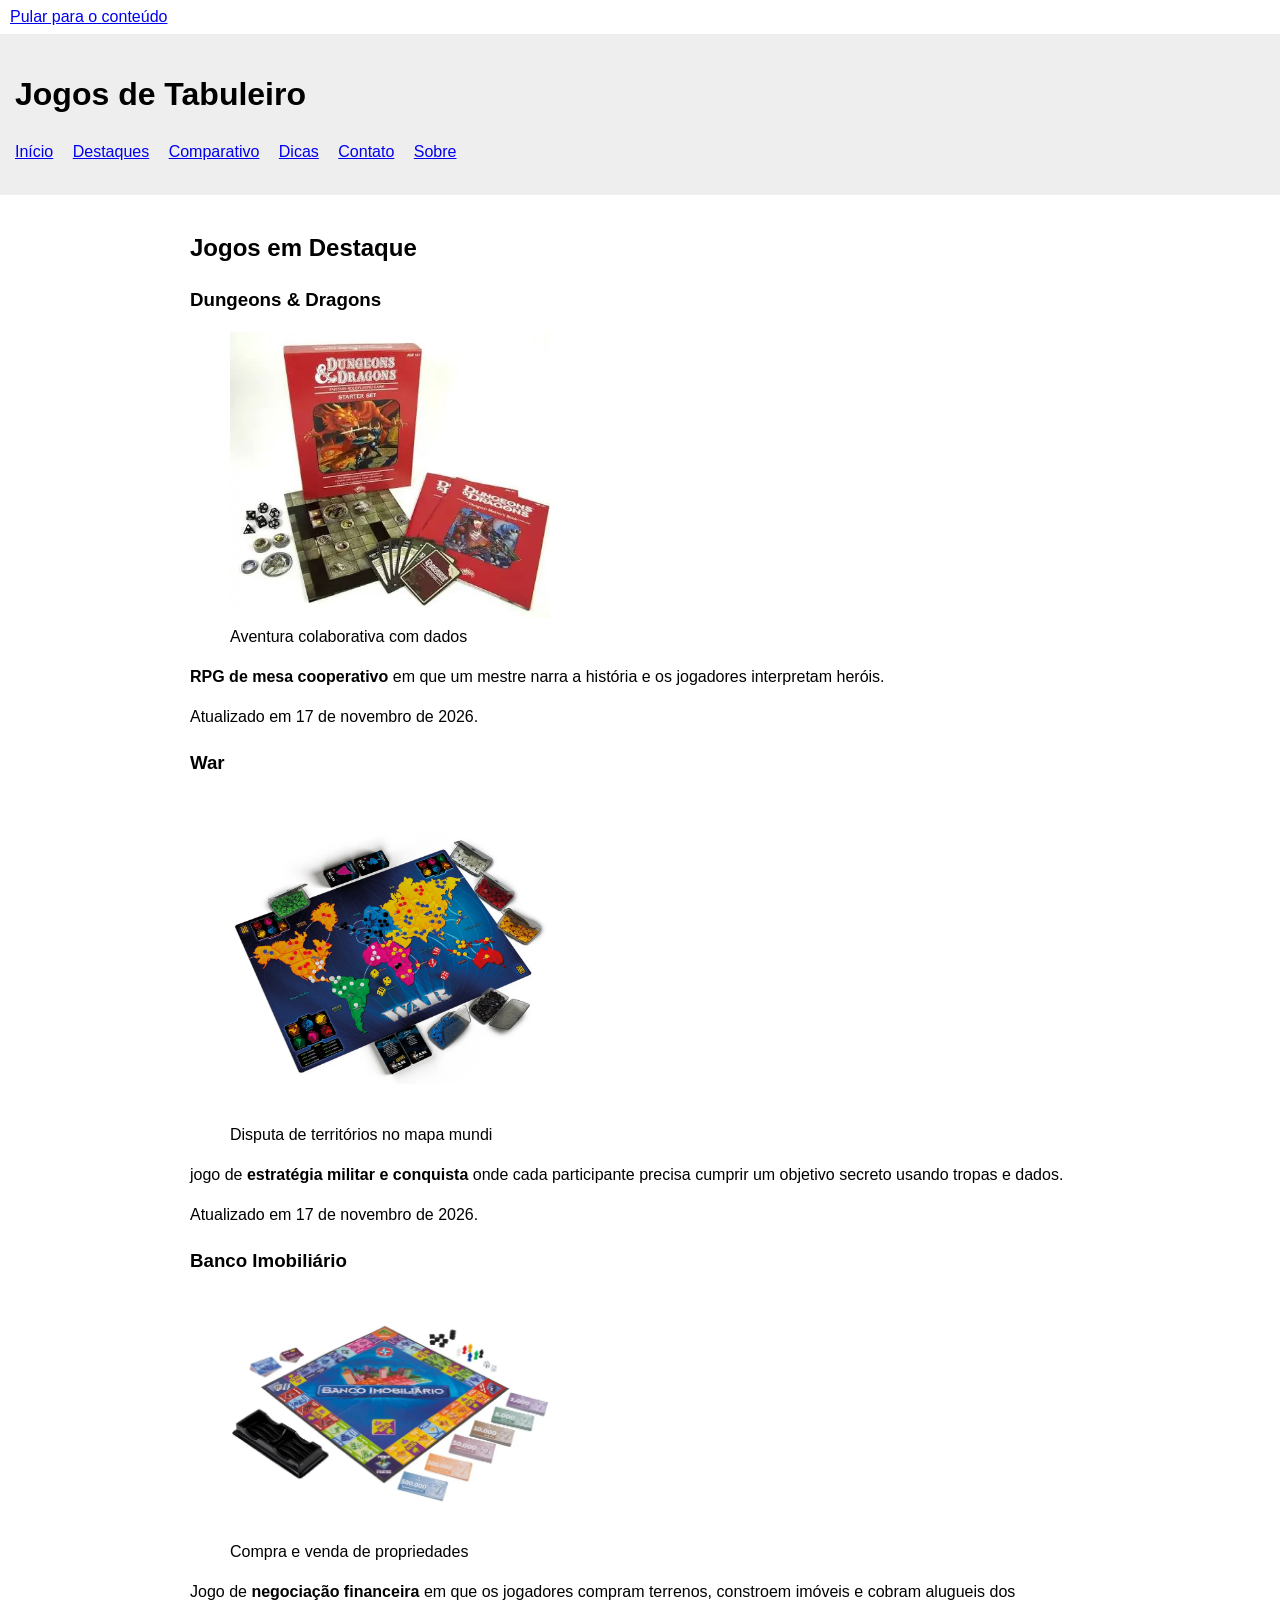
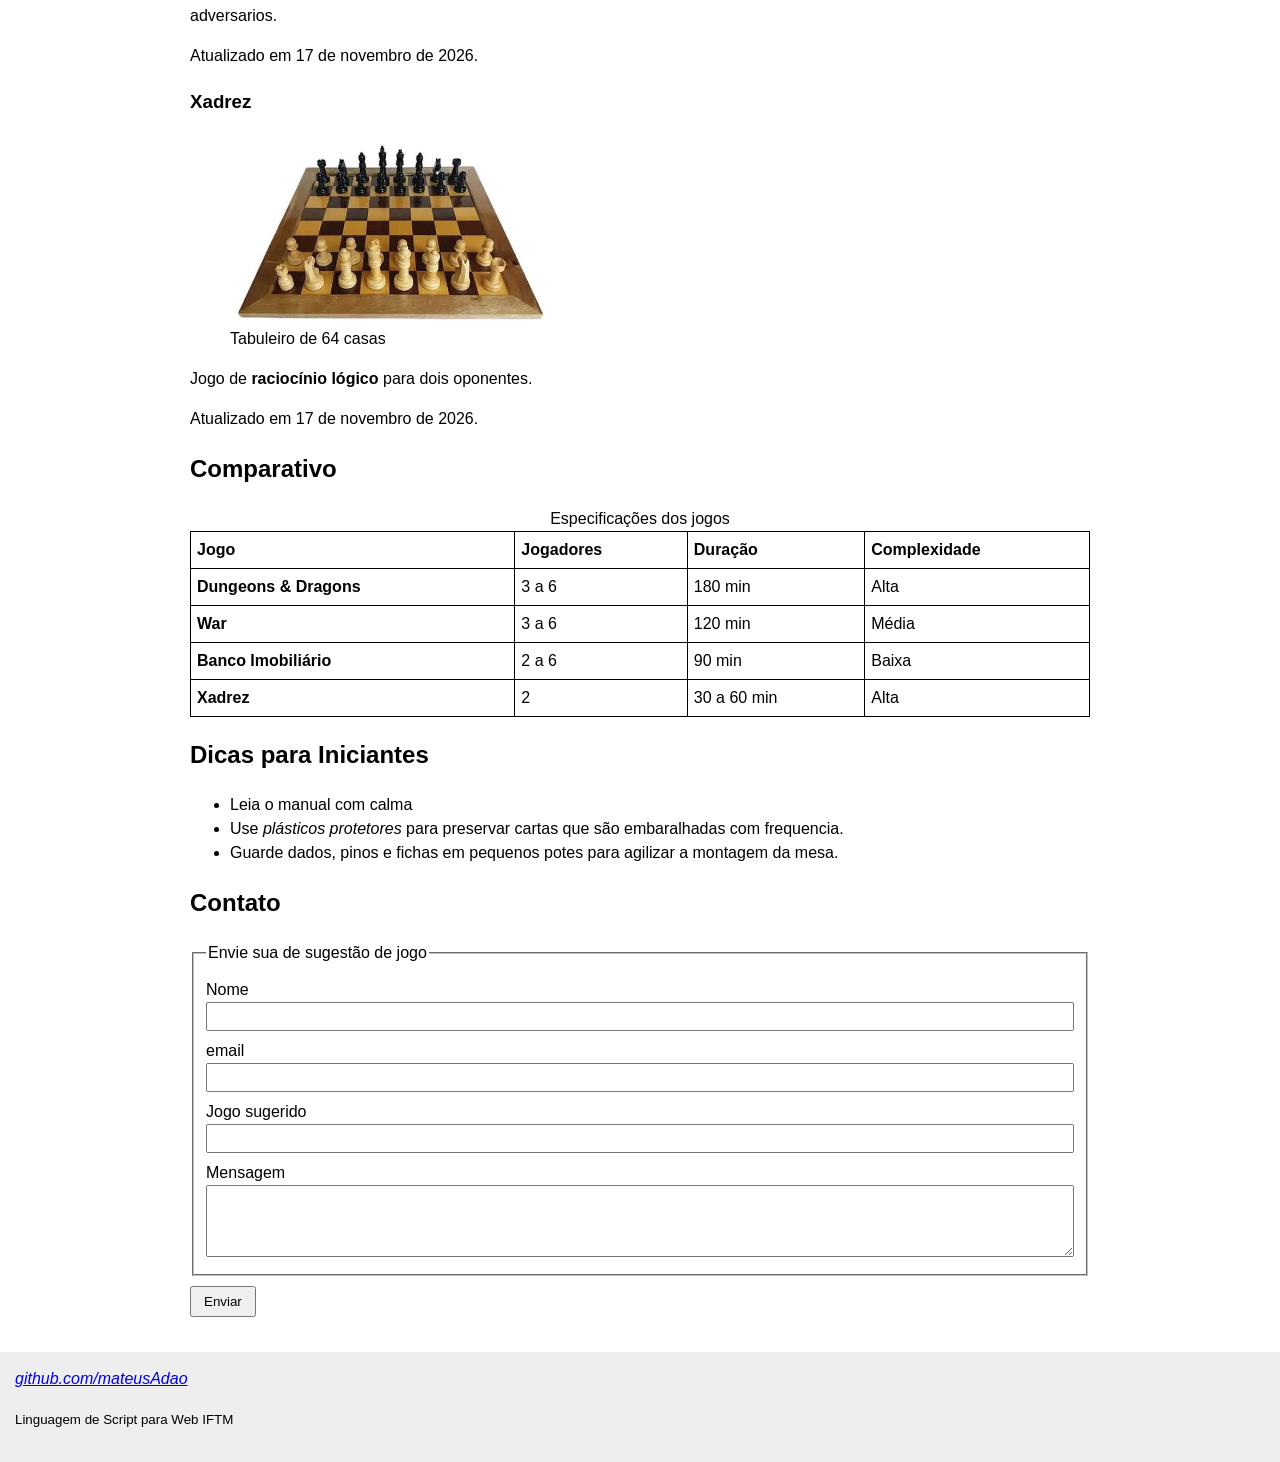
<file: index.html>
<!DOCTYPE html>
<html lang="pt-BR">
<head>
    <meta charset="UTF-8">
    <meta name="viewport" content="width=device-width, initial-scale=1.0">
    <title>Jogos de Tabuleiro: Dicas, Regras e Comparativo | Guia</title>
    <meta name="description" content="Conheça os principais jogos de tabuleiro, regras básicas, comparativo de duração e dicas para iniciantes em jogos de estratégia e RPG de mesa.">
    <link rel="canonical" href="https://mateusadao.github.io/jogos-de-tabuleiro/">

    <meta property="og:type" content="website">
    <meta property="og:title" content="Jogos de Tabuleiro: Dicas, Regras e Comparativo">
    <meta property="og:description" content="Conheça os principais jogos de tabuleiro, comparativo de jogadores e dicas para iniciantes.">
    <meta property="og:image" content="https://mateusadao.github.io/jogos-de-tabuleiro/img/capa-og.jpg">
    <meta property="og:url" content="https://mateusadao.github.io/jogos-de-tabuleiro/">
    <meta property="og:locale" content="pt_BR">

    <link rel="icon" href="favicon.svg" type="image/svg+xml">
    <link rel="stylesheet" href="estilo.css">

    <script type="application/ld+json">
    {
      "@context": "https://schema.org",
      "@type": "ItemList",
      "name": "Jogos de Tabuleiro em Destaque",
      "description": "Seleção de jogos de tabuleiro clássicos, estratégia e RPG de mesa para iniciantes.",
      "url": "https://mateusadao.github.io/jogos-de-tabuleiro/",
      "itemListElement": [
        {
          "@type": "ListItem",
          "position": 1,
          "name": "Dungeons & Dragons"
        },
        {
          "@type": "ListItem",
          "position": 2,
          "name": "War"
        },
        {
          "@type": "ListItem",
          "position": 3,
          "name": "Banco Imobiliário"
        },
        {
          "@type": "ListItem",
          "position": 4,
          "name": "Xadrez"
        }
      ]
    }
    </script>
</head>
<body>
    <a class="pular" href="#tabuleiro">Pular para o conteúdo</a>
    <header>
        <h1>Jogos de Tabuleiro</h1>
        <nav aria-label="Principal">
            <ul>
                <li><a href="index.html">Início</a></li>
                <li><a href="#destaques">Destaques</a></li>
                <li><a href="#comparativo">Comparativo</a></li>
                <li><a href="#dicas">Dicas</a></li>
                <li><a href="#contato">Contato</a></li>
                <li><a href="sobre.html">Sobre</a></li>
            </ul>
        </nav>
    </header>
    <main id="tabuleiro">
        <section id="destaques" aria-labelledby="t-destaques">
            <h2 id="t-destaques">Jogos em Destaque</h2>

            <article>
                <h3>Dungeons & Dragons</h3>
                <figure>
                    <img src="img/DnD.webp" alt="tabuleiro com fichas, dados, cartas e um livro de regras." width="320" height="200">
                    <figcaption>Aventura colaborativa com dados</figcaption>
                </figure>
                <p><strong>RPG de mesa cooperativo</strong> em que um mestre narra a história e os jogadores interpretam heróis.</p>
                <p>Atualizado em <time datetime="2026-11-17">17 de novembro de 2026</time>.</p>
            </article>

            <article>
                <h3>War</h3>
                <figure>
                    <img src="img/war.webp" alt="Tabuleiro com mapa mundi dividido em territórios ocupados por exercitos coloridos." width="320" height="200">
                    <figcaption>Disputa de territórios no mapa mundi</figcaption>
                </figure>
                <p>jogo de <strong>estratégia militar e conquista</strong> onde cada participante precisa cumprir um objetivo secreto usando tropas e dados.</p>
                <p>Atualizado em <time datetime="2026-11-17">17 de novembro de 2026</time>.</p>
            </article>

            <article>
                <h3>Banco Imobiliário</h3>
                <figure>
                    <img src="img/banco.webp" alt="Tabuleiro de Banco Imobiliário com notas de dinheiro, pinos e casas." width="320" height="200">
                    <figcaption>Compra e venda de propriedades</figcaption>
                </figure>
                <p>Jogo de <strong>negociação financeira</strong> em que os jogadores compram terrenos, constroem imóveis e cobram alugueis dos adversarios.</p>
                <p>Atualizado em <time datetime="2026-11-17">17 de novembro de 2026</time>.</p>
            </article>

            <article>
                <h3>Xadrez</h3>
                <figure>
                    <img src="img/xadrez.webp" alt="Tabuleiro quadriculado de 64 casas com peças pretas e brancas" width="320" height="200">
                    <figcaption>Tabuleiro de 64 casas</figcaption>
                </figure>
                <p>Jogo de <strong>raciocínio lógico</strong> para dois oponentes.</p>
                <p>Atualizado em <time datetime="2026-11-17">17 de novembro de 2026</time>.</p>
            </article>
        </section>

        <section id="comparativo" aria-labelledby="t-comparativo">
            <h2 id="t-comparativo">Comparativo</h2>
            <table>
                <caption>Especificações dos jogos</caption>
                <thead>
                    <tr>
                        <th scope="col">Jogo</th>
                        <th scope="col">Jogadores</th>
                        <th scope="col">Duração</th>
                        <th scope="col">Complexidade</th>
                    </tr>
                </thead>
                <tbody>
                    <tr>
                        <th scope="row">Dungeons & Dragons</th>
                        <td>3 a 6</td>
                        <td>180 min</td>
                        <td>Alta</td>
                    </tr>
                    <tr>
                        <th scope="row">War</th>
                        <td>3 a 6</td>
                        <td>120 min</td>
                        <td>Média</td>
                    </tr>
                    <tr>
                        <th scope="row">Banco Imobiliário</th>
                        <td>2 a 6</td>
                        <td>90 min</td>
                        <td>Baixa</td>
                    </tr>
                    <tr>
                        <th scope="row">Xadrez</th>
                        <td>2</td>
                        <td>30 a 60 min</td>
                        <td>Alta</td>
                    </tr>
                </tbody>
            </table>
        </section>

        <aside id="dicas" aria-label="Dicas para iniciantes">
            <h2>Dicas para Iniciantes</h2>
            <ul>
                <li>Leia o manual com calma </li>
                <li>Use <em>plásticos protetores</em> para preservar cartas que são embaralhadas com frequencia.</li>
                <li>Guarde dados, pinos e fichas em pequenos potes para agilizar a montagem da mesa.</li>
            </ul>
        </aside>
       
        <section id="contato" aria-labelledby="t-contato">
            <h2 id="t-contato">Contato</h2>
            <form action="sugestao" method="post">
                <fieldset>
                    <legend>Envie sua de sugestão de jogo</legend>

                    <label for="nome">Nome</label>
                    <input id="nome" name="nome" type="text" autocomplete="name" required>

                    <label for="email">email</label>
                    <input id="email" name="email" type="email" autocomplete="email" required>

                    <label for="jogo">Jogo sugerido</label>
                    <input id="jogo" name="jogo" type="text" required>

                    <label for="mensagem">Mensagem</label>
                    <textarea id="mensagem" name="mensagem" rows="4"></textarea>
                </fieldset>

                <button type="submit">Enviar</button>
            </form>
        </section>
    </main>

    <footer>
        <address>
             <a href="https://github.com/mateusAdao">github.com/mateusAdao</a>
        </address>
        <p><small>Linguagem de Script para Web IFTM</small></p>
    </footer>
</body>
</html>
</file>
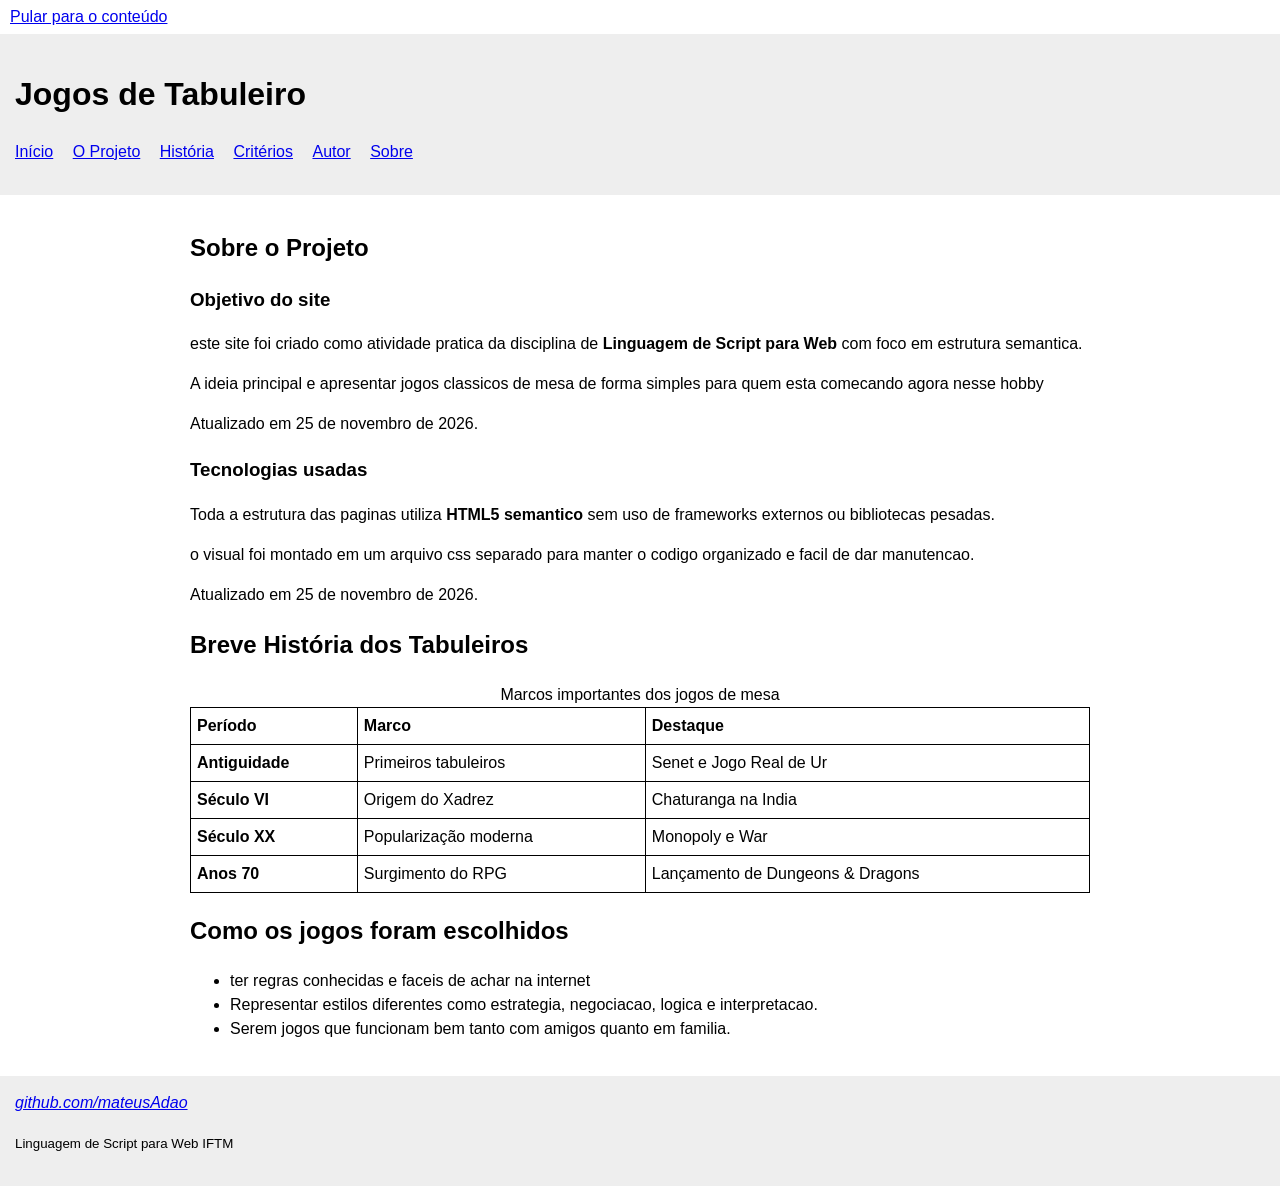
<file: sobre.html>
<!-- sobre.html -->
<!DOCTYPE html>
<html lang="pt-BR">
<head>
    <meta charset="UTF-8">
    <meta name="viewport" content="width=device-width, initial-scale=1.0">
    <title>Sobre o Projeto e História | Jogos de Tabuleiro</title>
    <meta name="description" content="Saiba mais sobre o projeto de jogos de tabuleiro, a história dos jogos de mesa e os critérios usados para escolher cada título do guia.">
    <link rel="canonical" href="https://mateusadao.github.io/jogos-de-tabuleiro/sobre.html">

    <meta property="og:type" content="article">
    <meta property="og:title" content="Sobre o Projeto e História | Jogos de Tabuleiro">
    <meta property="og:description" content="Entenda o objetivo do site, a origem histórica dos tabuleiros e como os jogos foram selecionados.">
    <meta property="og:image" content="https://mateusadao.github.io/jogos-de-tabuleiro/img/capa-og.jpg">
    <meta property="og:url" content="https://mateusadao.github.io/jogos-de-tabuleiro/sobre.html">
    <meta property="og:locale" content="pt_BR">

    <link rel="icon" href="favicon.svg" type="image/svg+xml">
    <link rel="stylesheet" href="estilo.css">

    <script type="application/ld+json">
    {
      "@context": "https://schema.org",
      "@type": "Article",
      "headline": "Sobre o Projeto e Breve História dos Jogos de Tabuleiro",
      "description": "Objetivo do site, tecnologias usadas e marcos históricos dos jogos de mesa.",
      "datePublished": "2026-11-25",
      "dateModified": "2026-11-25",
      "author": {
        "@type": "Person",
        "name": "Mateus Adão",
        "url": "https://github.com/mateusAdao"
      }
    }
    </script>
</head>
<body>
    <a class="pular" href="#conteudo-sobre">Pular para o conteúdo</a>
    <header>
        <h1>Jogos de Tabuleiro</h1>
        <nav aria-label="Principal">
            <ul>
                <li><a href="index.html">Início</a></li>
                <li><a href="#projeto">O Projeto</a></li>
                <li><a href="#historia">História</a></li>
                <li><a href="#criterios">Critérios</a></li>
                <li><a href="#autor">Autor</a></li>
                <li><a href="sobre.html">Sobre</a></li>
            </ul>
        </nav>
    </header>
    <main id="conteudo-sobre">
        <section id="projeto" aria-labelledby="t-projeto">
            <h2 id="t-projeto">Sobre o Projeto</h2>

            <article>
                <h3>Objetivo do site</h3>
                <p>este site foi criado como atividade pratica da disciplina de <strong>Linguagem de Script para Web</strong> com foco em estrutura semantica.</p>
                <p>A ideia principal e apresentar jogos classicos de mesa de forma simples para quem esta comecando agora nesse hobby</p>
                <p>Atualizado em <time datetime="2026-11-25">25 de novembro de 2026</time>.</p>
            </article>

            <article>
                <h3>Tecnologias usadas</h3>
                <p>Toda a estrutura das paginas utiliza <strong>HTML5 semantico</strong> sem uso de frameworks externos ou bibliotecas pesadas.</p>
                <p>o visual foi montado em um arquivo css separado para manter o codigo organizado e facil de dar manutencao.</p>
                <p>Atualizado em <time datetime="2026-11-25">25 de novembro de 2026</time>.</p>
            </article>
        </section>

        <section id="historia" aria-labelledby="t-historia">
            <h2 id="t-historia">Breve História dos Tabuleiros</h2>
            <table>
                <caption>Marcos importantes dos jogos de mesa</caption>
                <thead>
                    <tr>
                        <th scope="col">Período</th>
                        <th scope="col">Marco</th>
                        <th scope="col">Destaque</th>
                    </tr>
                </thead>
                <tbody>
                    <tr>
                        <th scope="row">Antiguidade</th>
                        <td>Primeiros tabuleiros</td>
                        <td>Senet e Jogo Real de Ur</td>
                    </tr>
                    <tr>
                        <th scope="row">Século VI</th>
                        <td>Origem do Xadrez</td>
                        <td>Chaturanga na India</td>
                    </tr>
                    <tr>
                        <th scope="row">Século XX</th>
                        <td>Popularização moderna</td>
                        <td>Monopoly e War</td>
                    </tr>
                    <tr>
                        <th scope="row">Anos 70</th>
                        <td>Surgimento do RPG</td>
                        <td>Lançamento de Dungeons & Dragons</td>
                    </tr>
                </tbody>
            </table>
        </section>

        <aside id="criterios" aria-label="Critérios de escolha">
            <h2>Como os jogos foram escolhidos</h2>
            <ul>
                <li>ter regras conhecidas e faceis de achar na internet</li>
                <li>Representar estilos diferentes como estrategia, negociacao, logica e interpretacao.</li>
                <li>Serem jogos que funcionam bem tanto com amigos quanto em familia.</li>
            </ul>
        </aside>

    </main>

    <footer>
        <address>
             <a href="https://github.com/mateusAdao">github.com/mateusAdao</a>
        </address>
        <p><small>Linguagem de Script para Web IFTM</small></p>
    </footer>
</body>
</html>
</file>
<file: estilo.css>
body {
  font-family: Arial, sans-serif;
  line-height: 1.5;
  margin: 0;
  padding: 0;
}

.pular {
  display: inline-block;
  padding: 5px 10px;
}

header, footer {
  background: #eee;
  padding: 15px;
}

nav ul {
  list-style: none;
  padding: 0;
}

nav li {
  display: inline;
  margin-right: 15px;
}

main {
  max-width: 900px;
  margin: 0 auto;
  padding: 15px;
}

article, section, aside {
  margin-bottom: 20px;
}

img {
  max-width: 100%;
  height: auto;
}

table {
  width: 100%;
  border-collapse: collapse;
}

th, td {
  border: 1px solid #000;
  padding: 6px;
  text-align: left;
}

label {
  display: block;
  margin-top: 8px;
}

input, textarea {
  width: 100%;
  box-sizing: border-box;
  padding: 5px;
}

button {
  margin-top: 10px;
  padding: 6px 12px;
}
</file>
